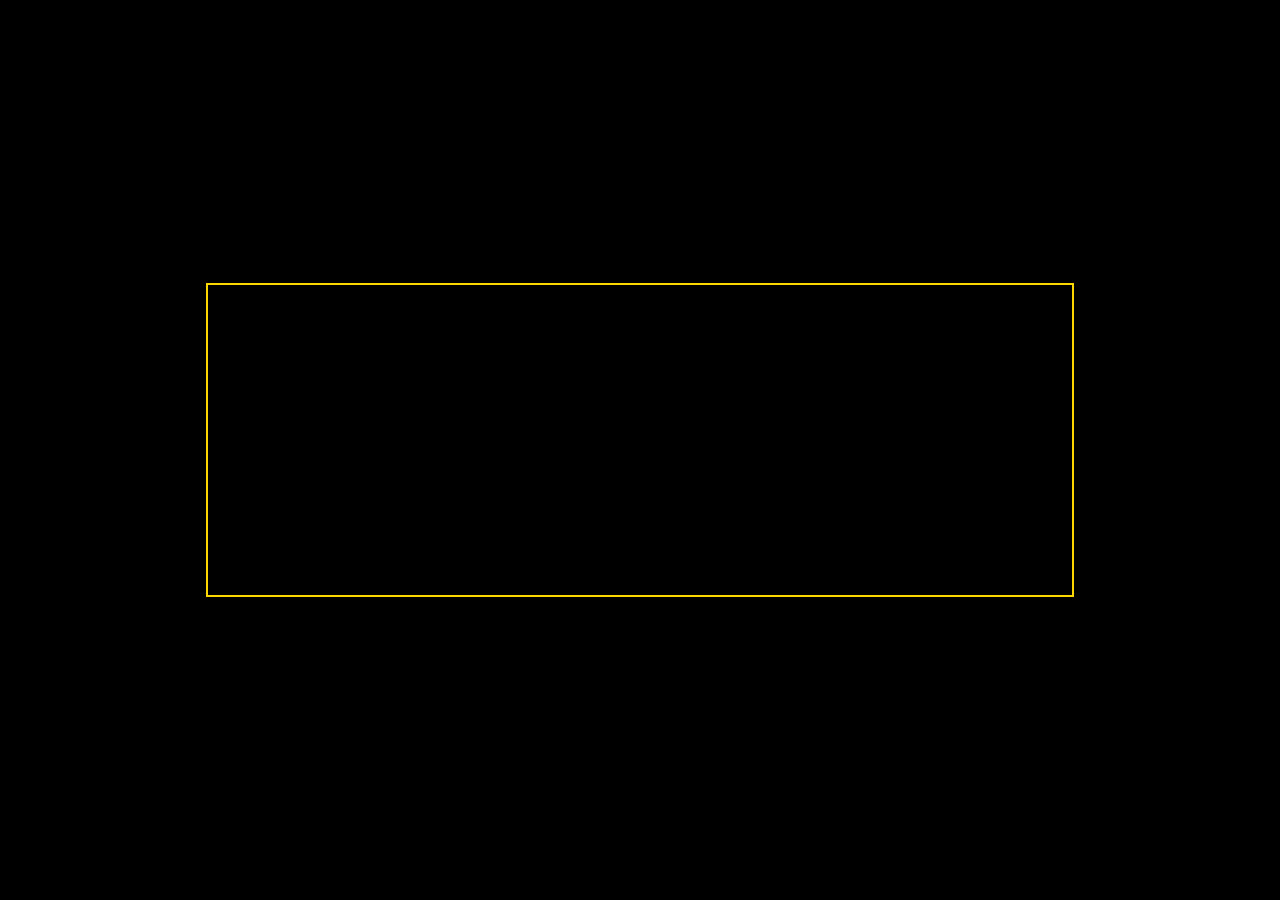
<file: index.html>
<!DOCTYPE html>
<html lang="fr">

    <head>
        <meta charset="UTF-8">
        <link rel="stylesheet" href="style.css">
        <title>Mon Portofolio</title>
    </head>

    <body>
        <header>
            <div class="navbar">
                <div class="navbar-content">
                    <div class="navbar-title">
                        <h2>Mon Portofolio</h2>
                    </div>
                    <div class="navbar-links">
                        <ul>
                            <li><a href="index.html"><h1>Présentation</h1></a></li>
                            <li><a href="projets.html"><h1>Projets</h1></a></li>
                            <li><a href="contact.html"><h1>contact</h1></a></li>
                        </ul>
                    </div>
                </div>
            </div>
        </header>

        <div class="prez">
            <div class="prez-content">
                <div class="prez-title">
                    <h1>Moi</h1>
                </div>
                <div class="prez-text">
                    <p>Lorem ipsum dolor sit amet, consectetur adipiscing elit. Nunc ut pharetra sem. Etiam molestie
                       sapien id iaculis molestie. Etiam a lorem laoreet, tempus enim at, lobortis sem. Duis maximus si
                       amet felis ut ultricies. Nulla vitae orci dolor. Cras nisl mauris, porttitor vel feugiat eu,
                       accumsan nec velit. In eget pharetra leo, et maximus quam. Cras hendrerit odio at dui consequat
                       maximus. Praesent et odio sed quam bibendum dictum. Sed vitae dui sit amet lacus tempus aliquet
                       sed eu quam. Suspendisse egestas, nulla ac malesuada fermentum, est lectus rhoncus purus, nec
                       porttitor mauris ligula in nibh.

                       Praesent elementum elit et fermentum volutpat. Morbi quam quam, dapibus eget metus non, auctor
                       posuere ipsum. Praesent sed ullamcorper massa. Nullam sit amet arcu lorem. Nulla sollicitudin non
                       ex sit amet tincidunt. Curabitur eu tellus felis. Donec ac est feugiat, tempus tortor ut, tempor
                       sapien.</p>
                </div>
            </div>
        </div>

        <footer>
            <p>Mahel Berbudeau-Fleuridas 2021</p>
        </footer>
    </body>
</html>
</file>
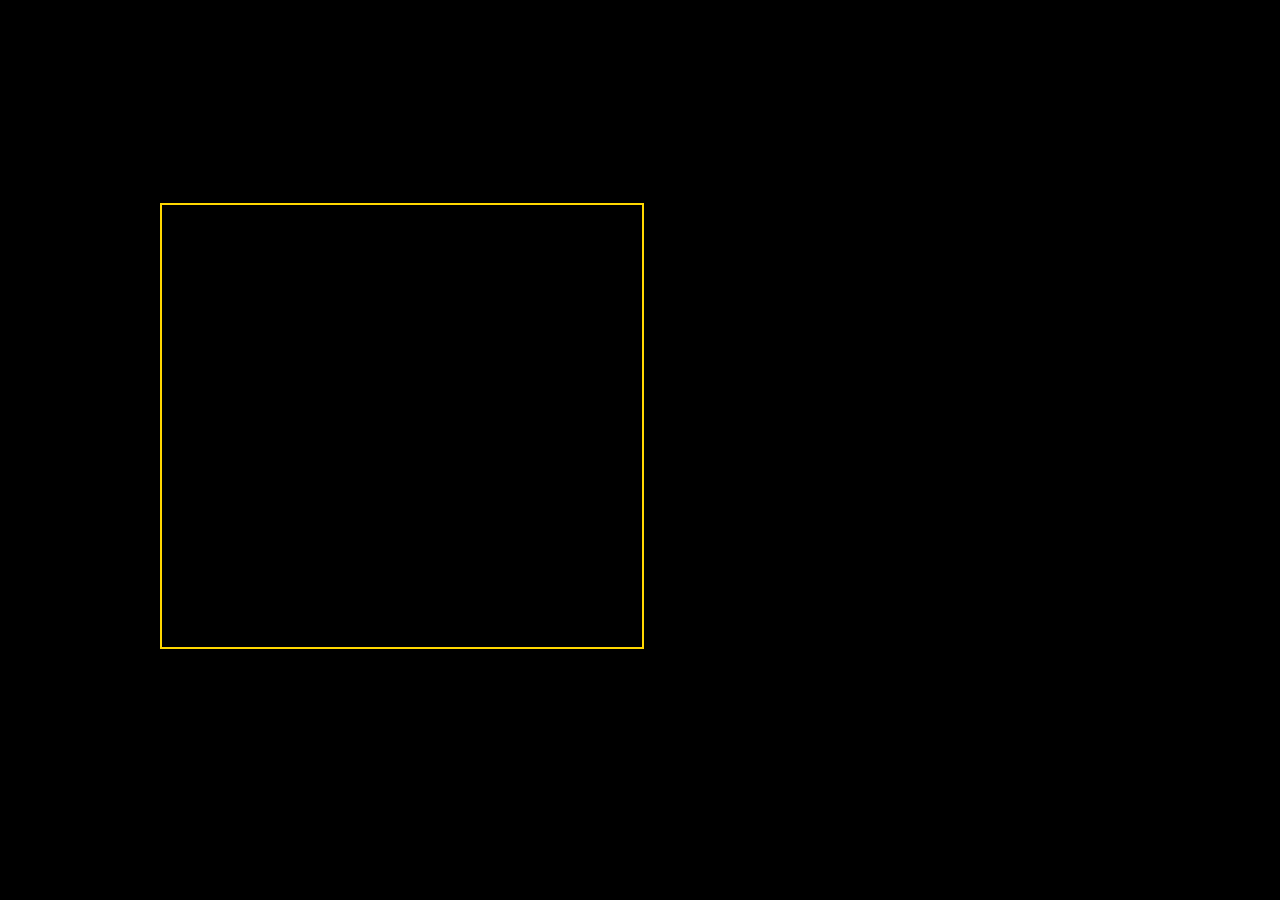
<file: contact.html>
<!DOCTYPE html>
<html lang="fr">
    <head>
        <meta charset="UTF-8">
        <link rel="stylesheet" href="style.css">
        <title>Mon Portofolio</title>
    </head>

    <body>
        <header>
            <div class="navbar">
                <div class="navbar-content">
                    <div class="navbar-title">
                        <h2>Mon Portofolio</h2>
                    </div>
                    <div class="navbar-links">
                        <ul>
                            <li><a href="index.html"><h1>Présentation</h1></a></li>
                            <li><a href="projets.html"><h1>Projets</h1></a></li>
                            <li><a href="contact.html"><h1>contact</h1></a></li>
                        </ul>
                    </div>
                </div>
            </div>
        </header>

        <div class="contact">
            <div class="contact-title">
                <h1>Informations de contact</h1>
            </div>
            <div class="contact-text">
                <ul>
                    <li>Adresse mail:</li>
                    <li>Téléphone:</li>
                    <li>Adresse postale:</li>
                </ul>
            </div>
            <div class="contact-button">
                <a href="CV.html" class="button" download>Mon CV en 1 clic !</a>
            </div>
        </div>

        <footer>
            <p>Mahel Berbudeau-Fleuridas 2021</p>
        </footer>
    </body>
</html>
</file>
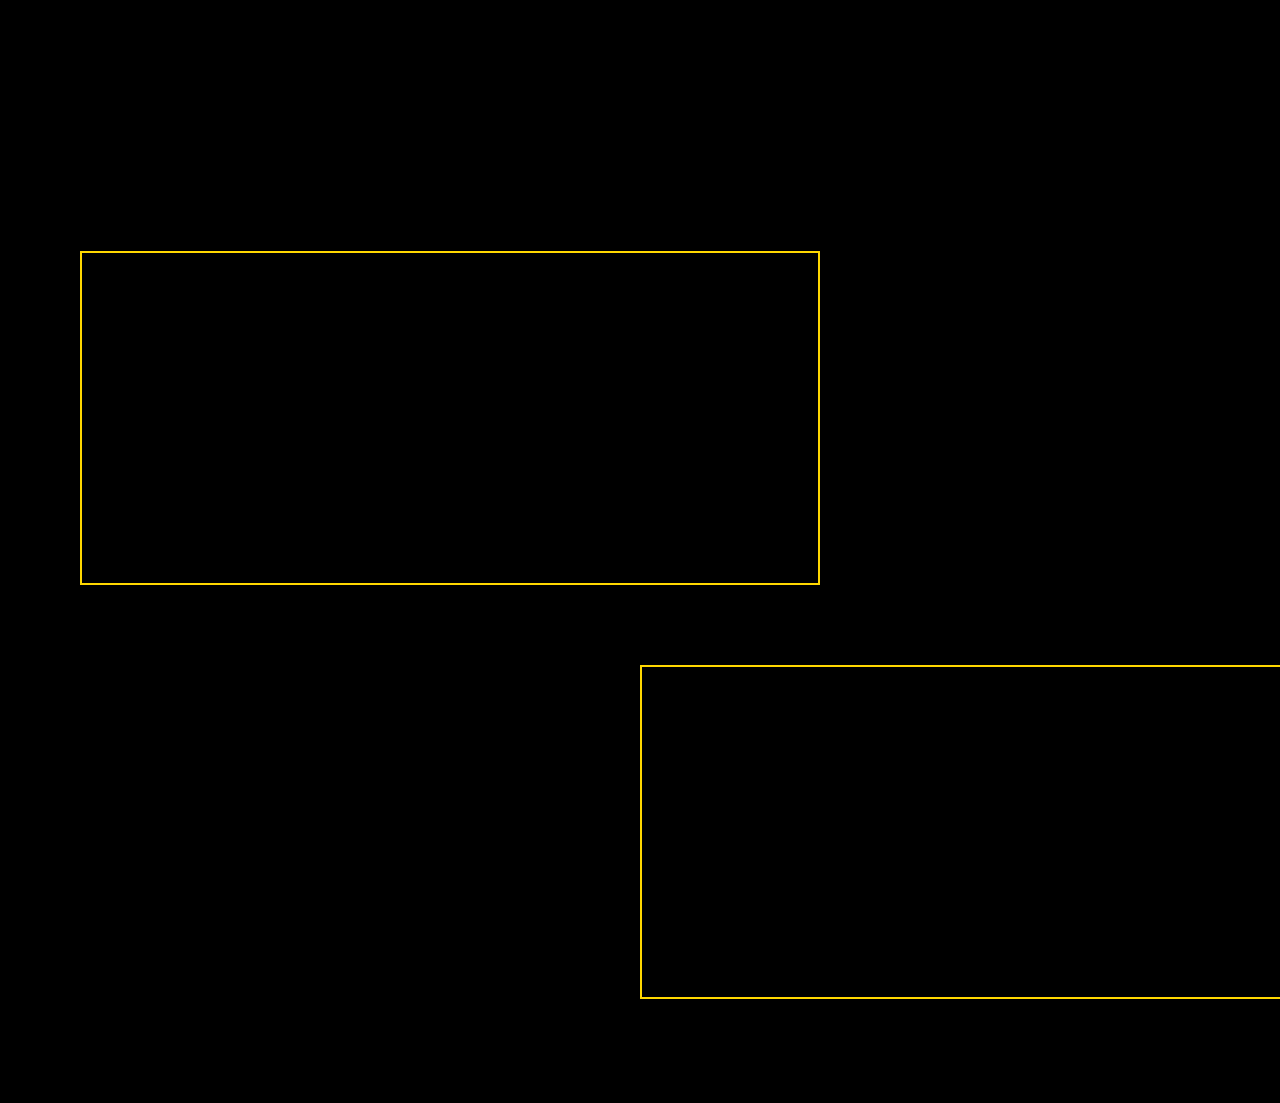
<file: projets.html>
<!DOCTYPE html>
<html lang="fr">
    <head>
        <meta charset="UTF-8">
        <link rel="stylesheet" href="style.css">
        <title>Mon Portofolio</title>
    </head>

    <body>
        <header>
            <div class="navbar">
                <div class="navbar-content">
                    <div class="navbar-title">
                        <h2>Mon Portofolio</h2>
                    </div>
                    <div class="navbar-links">
                        <ul>
                            <li><a href="index.html"><h1>Présentation</h1></a></li>
                            <li><a href="projets.html"><h1>Projets</h1></a></li>
                            <li><a href="contact.html"><h1>contact</h1></a></li>
                        </ul>
                    </div>
                </div>
            </div>
        </header>

        <div class="projet1">
            <div class="projet-content">
                <div class="projet-title">
                    <h1>Projet n°1</h1>
                </div>
                <div class="projet-text">
                    <p>Lorem ipsum dolor sit amet, consectetur adipiscing elit. Nunc ut pharetra sem. Etiam molestie
                       sapien id iaculis molestie. Etiam a lorem laoreet, tempus enim at, lobortis sem. Duis maximus si
                       amet felis ut ultricies. Nulla vitae orci dolor. Cras nisl mauris, porttitor vel feugiat eu,
                       accumsan nec velit. In eget pharetra leo, et maximus quam. Cras hendrerit odio at dui consequat
                       maximus. Praesent et odio sed quam bibendum dictum. Sed vitae dui sit amet lacus tempus aliquet
                       sed eu quam. Suspendisse egestas, nulla ac malesuada fermentum, est lectus rhoncus purus, nec
                       porttitor mauris ligula in nibh.

                       Praesent elementum elit et fermentum volutpat. Morbi quam quam, dapibus eget metus non, auctor
                       posuere ipsum. Praesent sed ullamcorper massa. Nullam sit amet arcu lorem. Nulla sollicitudin non
                       ex sit amet tincidunt. Curabitur eu tellus felis. Donec ac est feugiat, tempus tortor ut, tempor
                       sapien.</p>
                </div>
            </div>
        </div>

        <div class="projet2">
            <div class="projet-content">
                <div class="projet-title">
                    <h1>Projet n°2</h1>
                </div>
                <div class="projet-text">
                    <p>Lorem ipsum dolor sit amet, consectetur adipiscing elit. Nunc ut pharetra sem. Etiam molestie
                       sapien id iaculis molestie. Etiam a lorem laoreet, tempus enim at, lobortis sem. Duis maximus si
                       amet felis ut ultricies. Nulla vitae orci dolor. Cras nisl mauris, porttitor vel feugiat eu,
                       accumsan nec velit. In eget pharetra leo, et maximus quam. Cras hendrerit odio at dui consequat
                       maximus. Praesent et odio sed quam bibendum dictum. Sed vitae dui sit amet lacus tempus aliquet
                       sed eu quam. Suspendisse egestas, nulla ac malesuada fermentum, est lectus rhoncus purus, nec
                       porttitor mauris ligula in nibh.

                       Praesent elementum elit et fermentum volutpat. Morbi quam quam, dapibus eget metus non, auctor
                       posuere ipsum. Praesent sed ullamcorper massa. Nullam sit amet arcu lorem. Nulla sollicitudin non
                       ex sit amet tincidunt. Curabitur eu tellus felis. Donec ac est feugiat, tempus tortor ut, tempor
                       sapien.</p>
                </div>
            </div>
        </div>

        <footer>
            <p>Mahel Berbudeau-Fleuridas 2021</p>
        </footer>
    </body>
</html>
</file>
<file: style.css>
@import url('https://fonts.googleapis.com/css2?family=Lobster&family=PT+Sans+Narrow&family=Pattaya&display=swap');

/*Reset CSS*/
* {
    margin: 0px;
    padding: 0px;
}

/*style of body*/
body {
	background: no-repeat linear-gradient(-45deg, #ffffff, #ffffff, #000000, #000000);
	background-size: 500% 10000%;
	animation: gradient 10s ease infinite;
}

@keyframes gradient {
	0% {
		background-position: 0% 50%;
	}
	50% {
		background-position: 100% 50%;
	}
	100% {
		background-position: 0% 50%;
	}
}

a {
    text-decoration: none;
    color: #000;
}

/*style of navbar*/
.navbar {
    width: 100%;
    margin: 0 auto;
    background-color: transparent;
    position: sticky;
    top: 0px;
}

.navbar-title {
    margin-left: 1rem;
    margin-top: 1rem;
    font-family: 'Pattaya', sans-serif;
}

.navbar-title h2:hover {
    color: orange;
}

/*Style of navbar-links content*/
.navbar-links ul {
    list-style-type: none;
}

.navbar-links li {
    display : inline-block;
    width: 33%;
    text-align: center;
}

.navbar-links ul::after {
    content: "";
    display: table;
    clear: both;
}

.navbar-links a {
    display: block;
    text-decoration: none;
    color: black;
    border-bottom: 2px solid transparent;
    padding: 1rem 0px;
    font-family: 'Lobster', cursive;
}

.navbar-links a:hover {
    color: orange;
    border-bottom: 2px solid gold;
}

.prez {
    width: 60%;
    margin: 10rem auto;
    padding: 3rem;
    background-color: transparent;
    border: 2px solid gold;
}

.prez-title {
    width: 75%;
    margin: auto;
    padding-bottom: 2rem;
}

.prez-title h1 {
    font-family: 'PT Sans Narrow', sans-serif;
}

.prez-title h1:hover {
    color: orange;
}

.prez-text p {
    font-family: 'PT Sans Narrow', sans-serif;
}

.projet1 {
    width: 50%;
    margin-left: 5rem;
    margin-top: 8rem;
    padding: 3rem;
    background-color: transparent;
    border: 2px solid gold;
}

.projet2 {
    width: 50%;
    margin-left: 40rem;
    margin-top: 5rem;
    padding: 3rem;
    background-color: transparent;
    border: 2px solid gold;
}

.projet-title {
    width: 75%;
    margin: auto;
    padding-bottom: 2rem;
}

.projet-title h1 {
    font-family: 'PT Sans Narrow', sans-serif;
}

.projet-title h1:hover {
    color: orange;
}

.projet-text p {
    font-family: 'PT Sans Narrow', sans-serif;
}

.contact {
    width: 30%;
    margin-left: 10rem;
    margin-top: 5rem;
    padding: 3rem;
    background-color: transparent;
    border: 2px solid gold;
}

.contact-title {
    width: 75%;
    margin: auto;
    padding-bottom: 2rem;
}

.contact-title h1 {
    font-family: 'PT Sans Narrow', sans-serif;
}

.contact-title h1:hover {
    color: orange;
}

.contact-text ul {
    list-style-type: none;
}

.contact-text li {
    font-family: 'PT Sans Narrow', sans-serif;
    padding-bottom: 2rem;
}

.button {
    display: block;
    text-align: center;
    padding: 10px;
    margin: 3rem auto 30px auto;
    color: black;
    background-color: transparent;
    box-shadow: 0px 0px 10px black;
    border-radius: 5px;
}

.contact-button a:hover {
    color: orange;
    background-color: transparent;
    border: 2px solid gold;
    box-shadow: 0px 0px 20px #666;
}


footer {
    width: 100%;
    background-color: transparent;
    position: sticky;
    bottom:0;
    padding-top:50px;
    height:50px;
}

footer p {
    display: block;
    color: black;
    border-bottom: 2px solid transparent;
    padding: 1rem 3rem;
    font-family: 'Lobster', cursive;
}

footer p:hover {
    color: orange;
}
</file>
